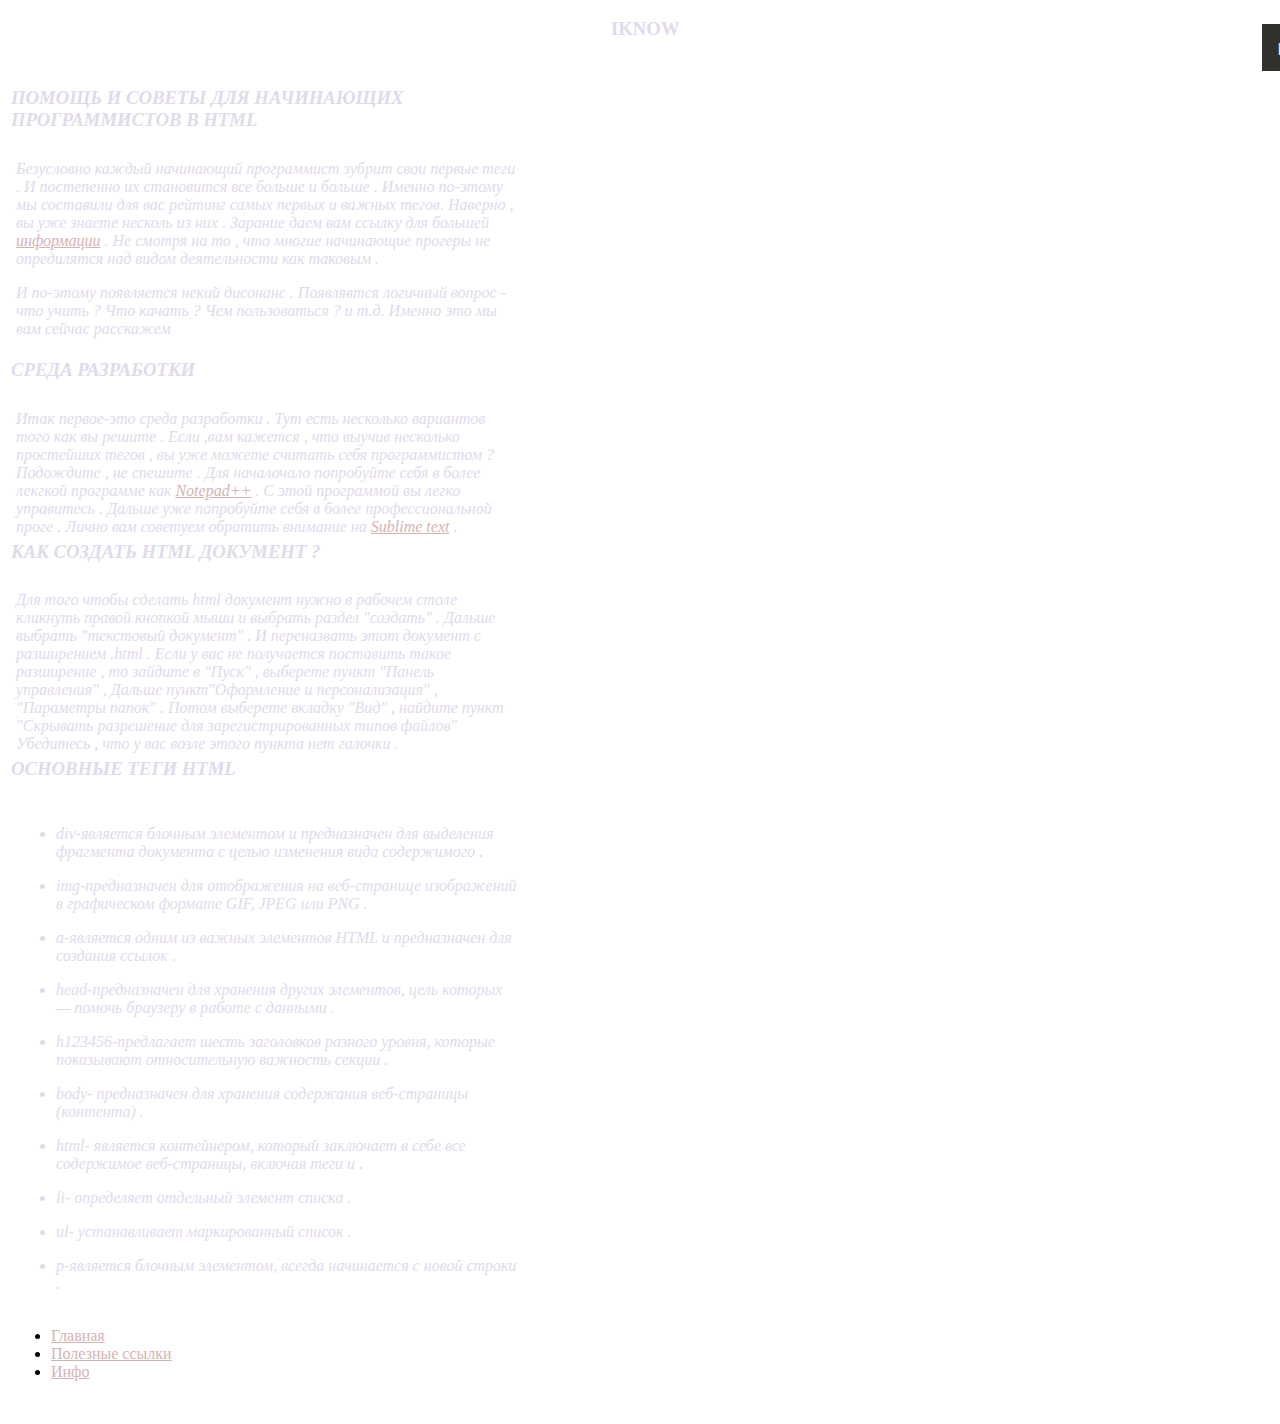
<file: index2.html>
<!DOCTYPE html>
<html>
   <head>
 <title>IKNOW | html</title>
 <meta charset="UTF-8"/>
<link href="index2.css" rel="stylesheet" type="text/css"/>

   </head>
 <header>
 <div class="sitetitle"><h3>IKNOW</h3></div>
    <body style="background-image:url(https://cdn.pixabay.com/photo/2014/06/16/23/39/black-370118_960_720.png">

	<p><div class="title"><em><h3>ПОМОЩЬ И СОВЕТЫ ДЛЯ НАЧИНАЮЩИХ ПРОГРАММИСТОВ В HTML</h3></em></div></p>
<div class="message"><em>Безусловно каждый начинающий программист зубрит свои первые теги .
                         И постепенно их становится все больше и больше .
                         Именно по-этому мы составили для вас рейтинг самых первых и важных тегов.
                         Наверно , вы уже знаете несколь из них .
                         Зарание даем вам ссылку для большей <a href="https://ru.wikipedia.org/wiki/HTML">информации</a> .
						 Не смотря на то , что многие начинающие прогеры не опредилятся над видом деятельности как таковым .
						 <p>И по-этому появляется некий дисонанс . 
						 Появлявтся логичный вопрос - что учить ?  Что качать ? Чем пользоваться ? и т.д.
						 Именно это мы вам сейчас расскажем
						 </em></div>
						 <p><div class="title"><em><h3>СРЕДА РАЗРАБОТКИ</h3></em></div></p>
                            <div class="message"><em>Итак первое-это среда разработки .
                            Тут есть несколько вариантов того как вы решите .
                            Если ,вам кажется , что выучив несколько простейших тегов , вы уже можете считать себя программистом ?
                            Подождите , не спешите . Для началочало попробуйте себя в более лекгкой программе как <a href="https://notepad-plus-plus.org/downloads/">Notepad++</a> .
                            С этой программой вы легко управитесь .
                            Дальше уже попробуйте себя в более профессиональной проге .
                            Лично вам советуем обратить внимание на <a href="https://www.sublimetext.com/">Sublime text</a> .
                            </em></div>
                          <p><div class="title"><em><h3>КАК СОЗДАТЬ HTML ДОКУМЕНТ ?</h3></em></div></p>
                         <div class="message"><em>
						 Для того чтобы сделать html документ нужно в рабочем столе кликнуть   
						 правой кнопкой мыши и выбрать раздел "создать" .
						 Дальше выбрать "текстовый документ" .
						 И переназвать этот документ с разширением .html  .
						 Если у вас не получается поставить такое разширение , то зайдите в "Пуск" ,
						 выберете пункт "Панель управления" , 
						 Дальше пункт"Оформление и персонализация" , "Параметры папок" .
						 Потом выберете вкладку "Вид" , найдите пункт "Скрывать разрешение для зарегистрированных типов файлов"
						 Убедитесь , что у вас возле этого пункта нет галочки .
						 </em></div>
	                         <p><div class="title"><em><h3>ОСНОВНЫЕ ТЕГИ HTML<h3></em></div></p>
                                     <div class="message"><em>
									 <ul><li>div-является блочным элементом и предназначен для выделения фрагмента документа с целью 
									 изменения вида содержимого .</li></ul>
									 <ul><li>img-предназначен для отображения на веб-странице изображений в графическом формате GIF, JPEG или PNG .</li></ul>
									 <ul><li>a-является одним из важных элементов HTML и предназначен для создания ссылок .</li></ul>
									 <ul><li>head-предназначен для хранения других элементов, цель которых — помочь браузеру в работе с данными .</li></ul>
									 <ul><li>h123456-предлагает шесть заголовков разного уровня, которые показывают относительную важность секции .</li></ul>
									 <ul><li>body- предназначен для хранения содержания веб-страницы (контента) .</li></ul>
									 <ul><li>html- является контейнером, который заключает в себе все содержимое веб-страницы, включая теги <head> и <body> .</li></ul>
									 <ul><li>li- определяет отдельный элемент списка .</li></ul>
									 <ul><li>ul- устанавливает маркированный список .</li></ul>
									 <ul><li>p-является блочным элементом, всегда начинается с новой строки .</li></ul>
									 </em></div>
	
<div class="dropup">
<button class="dropthn">|||</button>
<div class="dropup-content">
  <a href="file:///C:/Users/Пользователь/Desktop/IKNOW/Nick279.github.io/index.html">Главная</a>
  <a href="file:///C:/Users/Пользователь/Desktop/IKNOW/Nick279.github.io/index2.html">Помощь в html</a>
  <a href="file:///C:/Users/Пользователь/Desktop/IKNOW/Nick279.github.io/index5.html">Помощь в css</a>
  <a href="file:///C:/Users/Пользователь/Desktop/IKNOW/Nick279.github.io/index4.html">Полезные ссылки</a>
  <a href="file:///C:/Users/Пользователь/Desktop/IKNOW/Nick279.github.io/index3.html">Инфо</a>
 </div>
</div>
 
                      
	<footer>
<ul>
<li><a href="file:///C:/Users/Пользователь/Desktop/IKNOW/Nick279.github.io/index.html">Главная</a></li>
<li><a href="file:///C:/Users/Пользователь/Desktop/IKNOW/Nick279.github.io/index4.html">Полезные ссылки</a></li>
<li><a href="file:///C:/Users/Пользователь/Desktop/IKNOW/Nick279.github.io/index3.html">Инфо</a></li>
</ul>
    </footer>
</body>





</html>
</file>
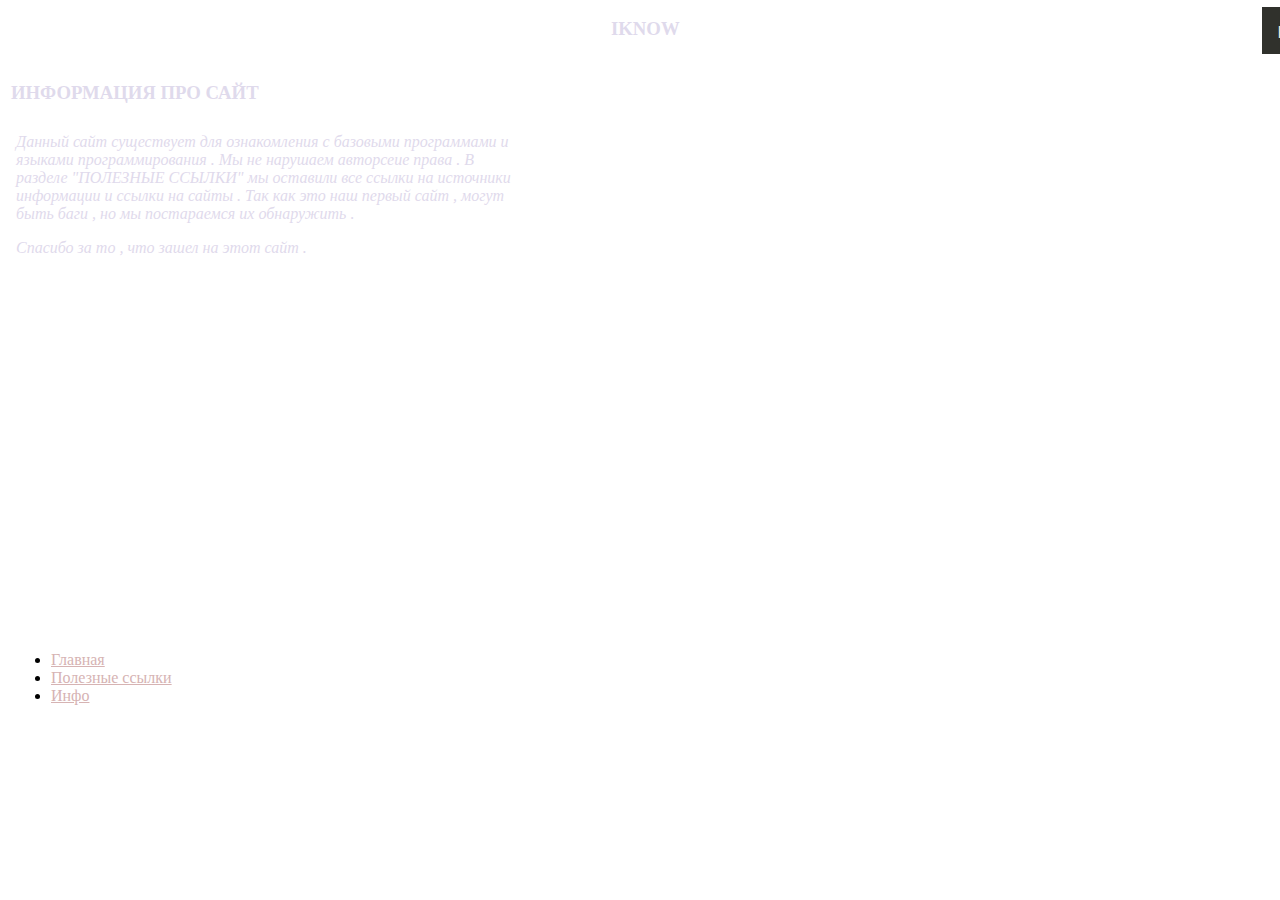
<file: index3.html>
<!DOCTYPE html>
<html>
   <head>
 <title>IKNOW | Инфо</title>
 <meta charset="UTF-8"/>
<link href="index3.css" rel="stylesheet" type="text/css"/>

   </head>
 <header>
 <div class="sitetitle"><h3>IKNOW</h3></div>
    <body style="background-image:url(https://cdn.pixabay.com/photo/2014/06/16/23/39/black-370118_960_720.png">

	<p><div class="title"><h3>ИНФОРМАЦИЯ ПРО САЙТ</h3></div></p>
<div class="message"><em>Данный сайт существует для ознакомления с базовыми программами и языками программирования .
Мы не нарушаем авторсеие права . В разделе "ПОЛЕЗНЫЕ ССЫЛКИ" мы оставили все ссылки на источники информации и ссылки на сайты .
Так как это наш первый сайт , могут быть баги , но мы постараемся их обнаружить .
<p>Спасибо за то , что зашел на этот сайт .</p>
						 </em></div>


	

	
<div class="dropup">
<button class="dropthn">|||</button>
<div class="dropup-content">
  <a href="file:///C:/Users/Пользователь/Desktop/IKNOW/Nick279.github.io/index.html">Главная</a>
  <a href="file:///C:/Users/Пользователь/Desktop/IKNOW/Nick279.github.io/index2.html">Помощь в html</a>
  <a href="file:///C:/Users/Пользователь/Desktop/IKNOW/Nick279.github.io/index5.html">Помощь в css</a>
  <a href="file:///C:/Users/Пользователь/Desktop/IKNOW/Nick279.github.io/index4.html">Полезные ссылки</a>
  <a href="file:///C:/Users/Пользователь/Desktop/IKNOW/Nick279.github.io/index3.html">Инфо</a>
 </div>
</div>
 
                      
	<footer>
<ul>
<li><a href="file:///C:/Users/Пользователь/Desktop/IKNOW/Nick279.github.io/index.html">Главная</a></li> 

<li><a href="file:///C:/Users/Пользователь/Desktop/IKNOW/Nick279.github.io/index4.html">Полезные ссылки</a></li>

<li><a href="file:///C:/Users/Пользователь/Desktop/IKNOW/Nick279.github.io/index3.html">Инфо</a></li>
</ul>
    </footer>
</body>





</html>
</file>
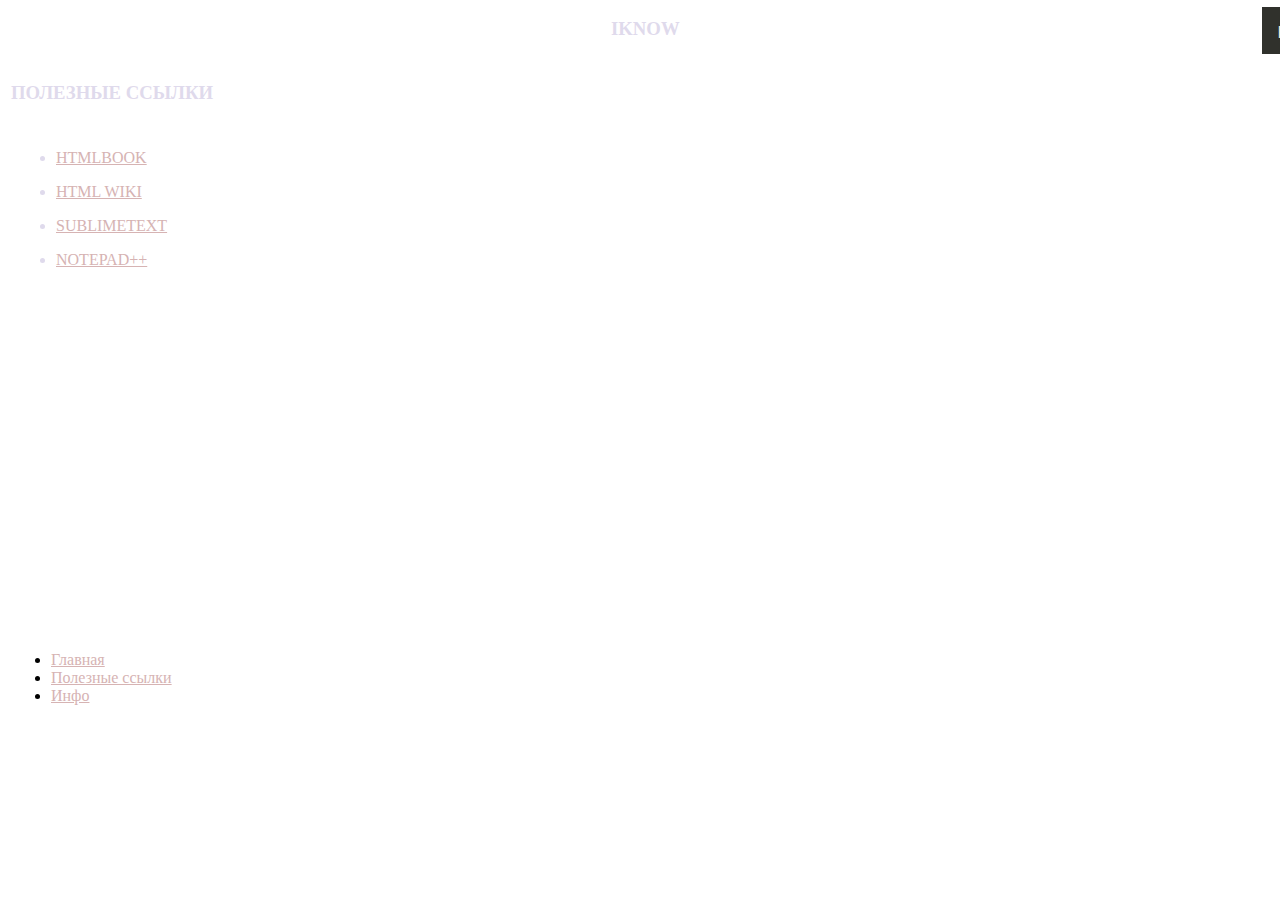
<file: index4.html>
<!DOCTYPE html>
<html>
   <head>
 <title>IKNOW | ПОЛЕЗНЫЕ ССЫЛКИ</title>
 <meta charset="UTF-8"/>
<link href="index4.css" rel="stylesheet" type="text/css"/>

   </head>
 <header>
 <div class="sitetitle"><h3>IKNOW</h3></div>
    <body style="background-image:url(https://cdn.pixabay.com/photo/2014/06/16/23/39/black-370118_960_720.png">

	<p><div class="title"><h3>ПОЛЕЗНЫЕ ССЫЛКИ</h3></div></p>
<div class="message"><ul><li><a href="http://htmlbook.ru/">HTMLBOOK</a></li></ul>
                         <ul><li><a href="https://ru.wikipedia.org/wiki/HTML">HTML WIKI</a></li></ul>
                         <ul><li><a href="https://www.sublimetext.com/">SUBLIMETEXT</a></li></ul>
                         <ul><li><a href="https://notepad-plus-plus.org/downloads/">NOTEPAD++</a></li></ul>
						
						 </div>


	

	
<div class="dropup">
<button class="dropthn">|||</button>
<div class="dropup-content">
  <a href="file:///C:/Users/Пользователь/Desktop/IKNOW/Nick279.github.io/index.html">Главная</a>
  <a href="file:///C:/Users/Пользователь/Desktop/IKNOW/Nick279.github.io/index2.html">Помощь в html</a>
  <a href="file:///C:/Users/Пользователь/Desktop/IKNOW/Nick279.github.io/index4.html">Помощь в css</a>
  <a href="file:///C:/Users/Пользователь/Desktop/IKNOW/Nick279.github.io/index4.html">Полезные ссылки</a>
  <a href="file:///C:/Users/Пользователь/Desktop/IKNOW/Nick279.github.io/index3.html">Инфо</a>
 </div>
</div>
 
                      
	<footer>
<ul>
<li><a href="file:///C:/Users/Пользователь/Desktop/IKNOW/Nick279.github.io/index.html">Главная</a></li> 

<li><a href="file:///C:/Users/Пользователь/Desktop/IKNOW/Nick279.github.io/index4.html">Полезные ссылки</a></li>

<li><a href="file:///C:/Users/Пользователь/Desktop/IKNOW/Nick279.github.io/index3.html">Инфо</a></li>
</ul>
    </footer>
</body>





</html>
</file>
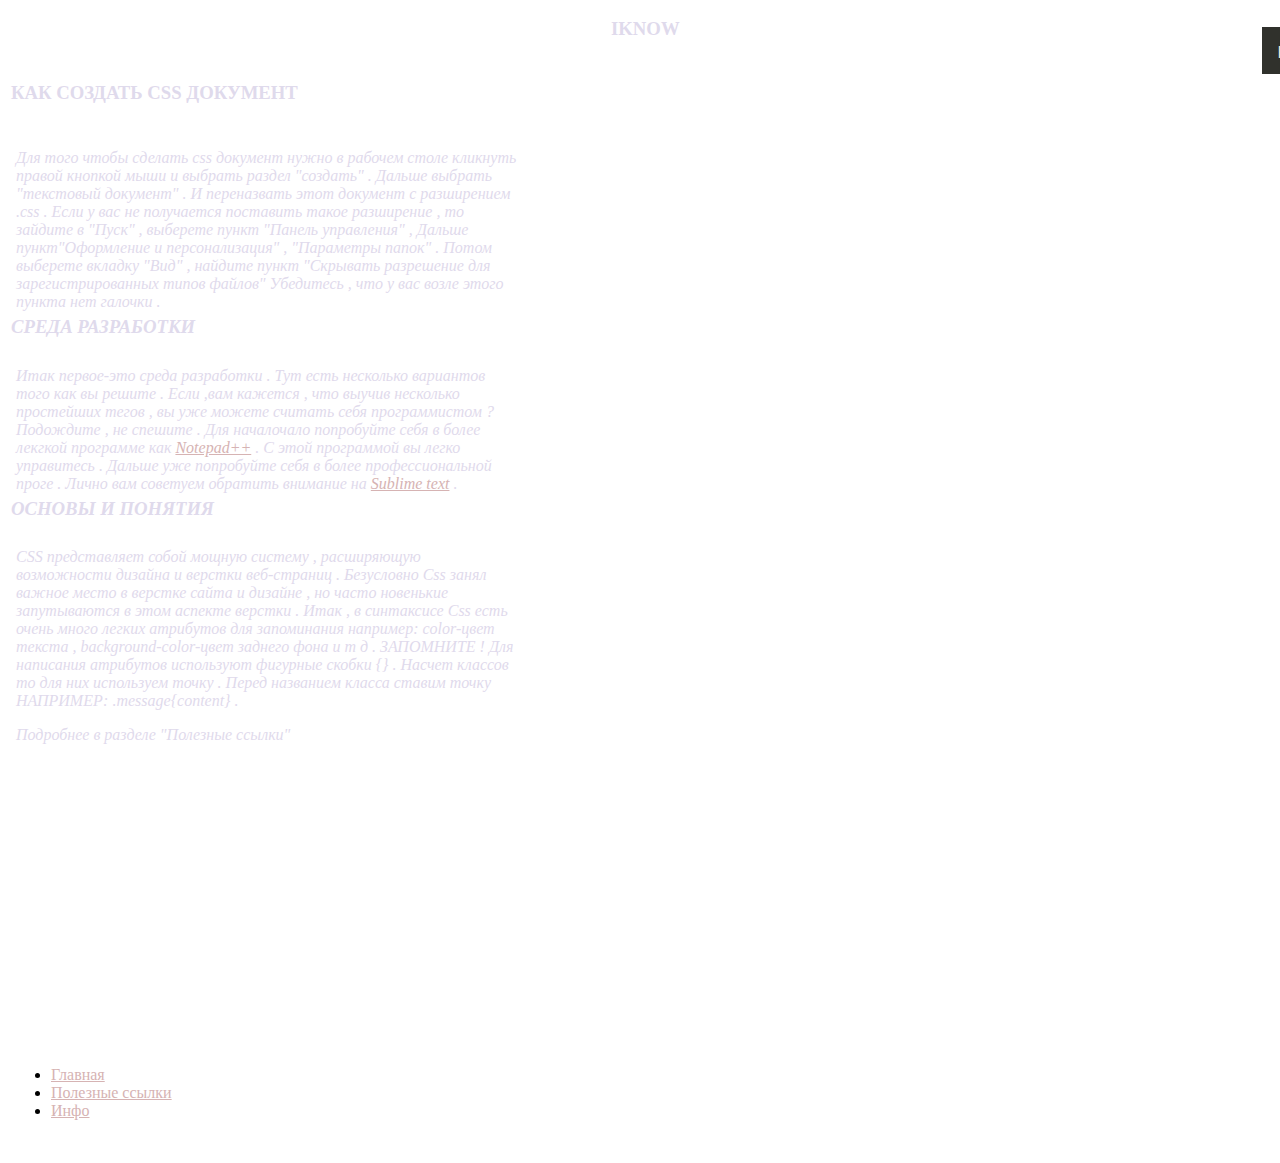
<file: index5.html>
<!DOCTYPE html>
<html>
   <head>
 <title>IKNOW | CSS</title>
 <meta charset="UTF-8"/>
<link href="index5.css" rel="stylesheet" type="text/css"/>

   </head>
 <header>
 <div class="sitetitle"><h3>IKNOW</h3></div>
    <body style="background-image:url(https://cdn.pixabay.com/photo/2014/06/16/23/39/black-370118_960_720.png">

	<p><div class="title"><h3>КАК СОЗДАТЬ CSS ДОКУМЕНТ</h3></div></p>
<div class="message"><em></p>Для того чтобы сделать css  документ нужно в рабочем столе кликнуть   
						 правой кнопкой мыши и выбрать раздел "создать" .
						 Дальше выбрать "текстовый документ" .
						 И переназвать этот документ с разширением .css  .
						 Если у вас не получается поставить такое разширение , то зайдите в "Пуск" ,
						 выберете пункт "Панель управления" , 
						 Дальше пункт"Оформление и персонализация" , "Параметры папок" .
						 Потом выберете вкладку "Вид" , найдите пункт "Скрывать разрешение для зарегистрированных типов файлов"
						 Убедитесь , что у вас возле этого пункта нет галочки .

						 </em></div>
<p><div class="title"><em><h3>СРЕДА РАЗРАБОТКИ</h3></em></div></p>
                            <div class="message"><em>Итак первое-это среда разработки .
                            Тут есть несколько вариантов того как вы решите .
                            Если ,вам кажется , что выучив несколько простейших тегов , вы уже можете считать себя программистом ?
                            Подождите , не спешите . Для началочало попробуйте себя в более лекгкой программе как <a href="https://notepad-plus-plus.org/downloads/">Notepad++</a> .
                            С этой программой вы легко управитесь .
                            Дальше уже попробуйте себя в более профессиональной проге .
                            Лично вам советуем обратить внимание на <a href="https://www.sublimetext.com/">Sublime text</a> .
                            </em></div>
                      <p><div class="title"><em><h3>ОСНОВЫ  И ПОНЯТИЯ </h3></em></div></p>
	                         <div class="message"><em>CSS представляет собой мощную систему , расширяющую возможности дизайна и верстки веб-страниц .
                            	Безусловно Css занял важное место в верстке сайта и дизайне , но часто новенькие запутываются в этом аспекте верстки . 
                                Итак , в синтаксисе Css есть очень много легких атрибутов для запоминания например: color-цвет текста , background-color-цвет заднего фона и т д .	
                                ЗАПОМНИТЕ ! Для написания атрибутов используют фигурные скобки {} .
                                Насчет классов то для них используем точку . 
                                Перед названием класса ставим точку НАПРИМЕР: .message{content} .
                                <p>Подробнее в разделе "Полезные ссылки"</p></em></div>

	
<div class="dropup">
<button class="dropthn">|||</button>
<div class="dropup-content">
  <a href="file:///C:/Users/Пользователь/Desktop/IKNOW/Nick279.github.io/index.html">Главная</a>
  <a href="file:///C:/Users/Пользователь/Desktop/IKNOW/Nick279.github.io/index2.html">Помощь в html</a>
  <a href="file:///C:/Users/Пользователь/Desktop/IKNOW/Nick279.github.io/index5.html">Помощь в css</a>
  <a href="file:///C:/Users/Пользователь/Desktop/IKNOW/Nick279.github.io/index4.html">Полезные ссылки</a>
  <a href="file:///C:/Users/Пользователь/Desktop/IKNOW/Nick279.github.io/index3.html">Инфо</a>
 </div>
</div>
 
                      
	<footer>
<ul>
<li><a href="file:///C:/Users/Пользователь/Desktop/IKNOW/Nick279.github.io/index.html">Главная</a></li> 

<li><a href="file:///C:/Users/Пользователь/Desktop/IKNOW/Nick279.github.io/index4.html">Полезные ссылки</a></li>

<li><a href="file:///C:/Users/Пользователь/Desktop/IKNOW/Nick279.github.io/index3.html">Инфо</a></li>
</ul>
    </footer>
</body>





</html>
</file>
<file: index2.css>
.message{
	
	color:#DFDAEC;
    margin-right:500px;
    float:left;
    margin-right: 20px;
    width:40%;
	margin-top:5px;
	padding:5px;
}
.title{
	color:#DFDAEC;
    margin-right: 20px;
    width: 40%;
	padding-top:10px;
}

}
.message2{
		color:#DFDAEC;
	margin-right:1100x;	
}
body{
	background: url(https://cdn.pixabay.com/photo/2014/06/16/23/39/black-370118_960_720.png) no-repeat;
	-moz-background-size: 100%; /* Firefox 3.6+ */
	-webkit-background-size: 100%; /* Safari 3.1+ */
	-o-background-size: 100%; /* Opera 9.6+ */
    background-attachment:fixed;
}
a{
	color:#A58CE1;
}
header{
	display:block;
    height:70px;
    background:url(https://66.media.tumblr.com/408635d83fbfca3be79bc59f30bbfad3/tumblr_inline_p7fzrzcoK71t6wrhy_540.png) repeat-x;
    margin-right:3px;
    margin-left:3px;
}
/* Dropup Button */
.dropthn{
	background-color:#30312C;
	color:white;
	padding:16px;
	front-size:16px;
	border:none;
	position:absolute;
	bottom:742px;
	right:-760px;
}
.dropup{
	position:relative;
	display:inline-block;
}
.dropup-content{
	display:none;
	position:absolute;
	background-color:#F1F1F1;
	min-width:160px	box-shadow:0px 8px 16px
	0px rgba(0,0,0,0.2);
    z-index:1;
	position:absolute;
	bottom:530px;
	right:-754px;
	background-color:#30312C;
	           }
.dropup-content a{
	color:#DFDAEC;
	padding:12px 16px;
	text-dicoration:none;
    display:block;
	}
dropup-content a:hover;
{background-color:#ddd;}
.dropup:hover .dropup-content{
	display:block;
}
.dropup:hover .dropthn{
	background-color:#DFDAEC;
}
.sitetitle{
	color:#DFDAEC;
	margin-left:600px;
	margin-top:-17px;
	padding-top:8px;
}
.pictures{
   float:right;
 position:relative;
 top:270px;
}
.pictures2{
	position:relative;
	left:300px;
	float:right;
	top:10px;
}
footer{
	pisithion:fixed;
	background:url(https://66.media.tumblr.com/408635d83fbfca3be79bc59f30bbfad3/tumblr_inline_p7fzrzcoK71t6wrhy_540.png) ;
	display:block;
	margin-top:510px;
	height:88px;
}
li{
float:middle
margin-top:6px;
}
a{
	color:#D6B3B3;
}
</file>
<file: index3.css>
.message{
	
	color:#DFDAEC;
    margin-right:500px;
    float:left;
    margin-right: 20px;
    width:40%;
	margin-top:5px;
	padding:5px;
	
}
.title{
	color:#DFDAEC;
    margin-right: 20px;
    width: 40%;
	padding-top:5px;
}

}
.message2{
		color:#DFDAEC;
	margin-right:1100x;	
}
body{
	background: url(https://cdn.pixabay.com/photo/2014/06/16/23/39/black-370118_960_720.png) no-repeat;
	-moz-background-size: 100%; /* Firefox 3.6+ */
	-webkit-background-size: 100%; /* Safari 3.1+ Google 9.1+ */
	-o-background-size: 100%; /* Opera 9.6+ */
    background-attachment:fixed;
}
a{
	color:#A58CE1;
}
header{
	display:block;
    height:70px;
    background:url(https://66.media.tumblr.com/408635d83fbfca3be79bc59f30bbfad3/tumblr_inline_p7fzrzcoK71t6wrhy_540.png) repeat-x;
    margin-right:3px;
    margin-left:3px;
}
/* Dropup Button */
.dropthn{
	background-color:#30312C;
	color:white;
	padding:16px;
	front-size:16px;
	border:none;
	position:absolute;
	bottom:83px;
	right:-760px;
}
.dropup{
	position:relative;
	display:inline-block;
}
.dropup-content{
	display:none;
	position:absolute;
	background-color:#F1F1F1;
	min-width:160px	box-shadow:0px 8px 16px
	0px rgba(0,0,0,0.2);
    z-index:1;
	position:absolute;
	bottom:-128px;
	right:-754px;
	background-color:#30312C;
	           }
.dropup-content a{
	color:#DFDAEC;
	padding:12px 16px;
	text-dicoration:none;
    display:block;
	}
dropup-content a:hover;
{background-color:#ddd;}
.dropup:hover .dropup-content{
	display:block;
}
.dropup:hover .dropthn{
	background-color:#DFDAEC;
}
.sitetitle{
	color:#DFDAEC;
	margin-left:600px;
	margin-top:-17px;
	padding-top:8px;
}
.pictures{
   float:right;
 position:relative;
 top:270px;
}
.pictures2{
	position:relative;
	left:300px;
	float:right;
	top:10px;
}
footer{
	pisithion:fixed;
	background:url(https://66.media.tumblr.com/408635d83fbfca3be79bc59f30bbfad3/tumblr_inline_p7fzrzcoK71t6wrhy_540.png) ;
	display:block;
	margin-top:510px;
	height:88px;
	
}
li{
float:middle
margin-top:6px;
}
a{
	color:#D6B3B3;
}
</file>
<file: index4.css>
.message{
	
	color:#DFDAEC;
    margin-right:500px;
    float:left;
    margin-right: 20px;
    width:40%;
	margin-top:5px;
	padding:5px;
}
.title{
	color:#DFDAEC;
    margin-right: 20px;
    width: 40%;
	padding-top:5px;
}

}
.message2{
		color:#DFDAEC;
	margin-right:1100x;	
}
body{
	background: url(https://cdn.pixabay.com/photo/2014/06/16/23/39/black-370118_960_720.png) no-repeat;
	-moz-background-size: 100%; /* Firefox 3.6+ */
	-webkit-background-size: 100%; /* Safari 3.1+ Google 9+ */
	-o-background-size: 100%; /* Opera 9.6+ */
    background-attachment:fixed;
}
a{
	color:#A58CE1;
}
header{
	display:block;
    height:70px;
    background:url(https://66.media.tumblr.com/408635d83fbfca3be79bc59f30bbfad3/tumblr_inline_p7fzrzcoK71t6wrhy_540.png) repeat-x;
    margin-right:3px;
    margin-left:3px;
}
/* Dropup Button */
.dropthn{
	background-color:#30312C;
	color:white;
	padding:16px;
	front-size:16px;
	border:none;
	position:absolute;
	bottom:83px;
	right:-760px;
}
.dropup{
	position:relative;
	display:inline-block;
}
.dropup-content{
	display:none;
	position:absolute;
	background-color:#F1F1F1;
	min-width:160px	box-shadow:0px 8px 16px
	0px rgba(0,0,0,0.2);
    z-index:1;
	position:absolute;
	bottom:-128px;
	right:-754px;
	background-color:#30312C;
	           }
.dropup-content a{
	color:#DFDAEC;
	padding:12px 16px;
	text-dicoration:none;
    display:block;
	}
dropup-content a:hover;
{background-color:#ddd;}
.dropup:hover .dropup-content{
	display:block;
}
.dropup:hover .dropthn{
	background-color:#DFDAEC;
}
.sitetitle{
	color:#DFDAEC;
	margin-left:600px;
	margin-top:-17px;
	padding-top:8px;
}
.pictures{
   float:right;
 position:relative;
 top:270px;
}
.pictures2{
	position:relative;
	left:300px;
	float:right;
	top:10px;
}
footer{
	pisithion:fixed;
	background:url(https://66.media.tumblr.com/408635d83fbfca3be79bc59f30bbfad3/tumblr_inline_p7fzrzcoK71t6wrhy_540.png) ;
	display:block;
	margin-top:510px;
	height:88px;
	
}
li{
float:middle
margin-top:6px;
}
a{
	color:#D6B3B3;
}
</file>
<file: index5.css>
.message{
	
	color:#DFDAEC;
    margin-right:500px;
    float:left;
    margin-right: 20px;
    width:40%;
	margin-top:5px;
	padding:5px;
}
.title{
	color:#DFDAEC;
    margin-right: 20px;
    width: 40%;
	padding-top:5px;
}

}
.message2{
		color:#DFDAEC;
	margin-right:1100x;	
}
body{
	background: url(https://cdn.pixabay.com/photo/2014/06/16/23/39/black-370118_960_720.png) no-repeat;
	-moz-background-size: 100%; /* Firefox 3.6+ */
	-webkit-background-size: 100%; /* Safari 3.1+ Google 9+ */
	-o-background-size: 100%; /* Opera 9.6+ */
    background-attachment:fixed;
}
a{
	color:#A58CE1;
}
header{
	display:block;
    height:70px;
    background:url(https://66.media.tumblr.com/408635d83fbfca3be79bc59f30bbfad3/tumblr_inline_p7fzrzcoK71t6wrhy_540.png) repeat-x;
    margin-right:3px;
    margin-left:3px;
}
/* Dropup Button */
.dropthn{
	background-color:#30312C;
	color:white;
	padding:16px;
	front-size:16px;
	border:none;
	position:absolute;
	bottom:478px;
	right:-760px;
}
.dropup{
	position:relative;
	display:inline-block;
}
.dropup-content{
	display:none;
	position:absolute;
	background-color:#F1F1F1;
	min-width:160px	box-shadow:0px 8px 16px
	0px rgba(0,0,0,0.2);
    z-index:1;
	position:absolute;
	bottom:268px;
	right:-754px;
	background-color:#30312C;
	           }
.dropup-content a{
	color:#DFDAEC;
	padding:12px 16px;
	text-dicoration:none;
    display:block;
	}
dropup-content a:hover;
{background-color:#ddd;}
.dropup:hover .dropup-content{
	display:block;
}
.dropup:hover .dropthn{
	background-color:#DFDAEC;
}
.sitetitle{
	color:#DFDAEC;
	margin-left:600px;
	margin-top:-17px;
	padding-top:8px;
}
.pictures{
   float:right;
 position:relative;
 top:270px;
}
.pictures2{
	position:relative;
	left:300px;
	float:right;
	top:10px;
}
footer{
	pisithion:fixed;
	background:url(https://66.media.tumblr.com/408635d83fbfca3be79bc59f30bbfad3/tumblr_inline_p7fzrzcoK71t6wrhy_540.png) ;
	display:block;
	margin-top:510px;
	height:88px;
	
}
li{
float:middle
margin-top:6px;
}
a{
	color:#D6B3B3;
}
</file>
